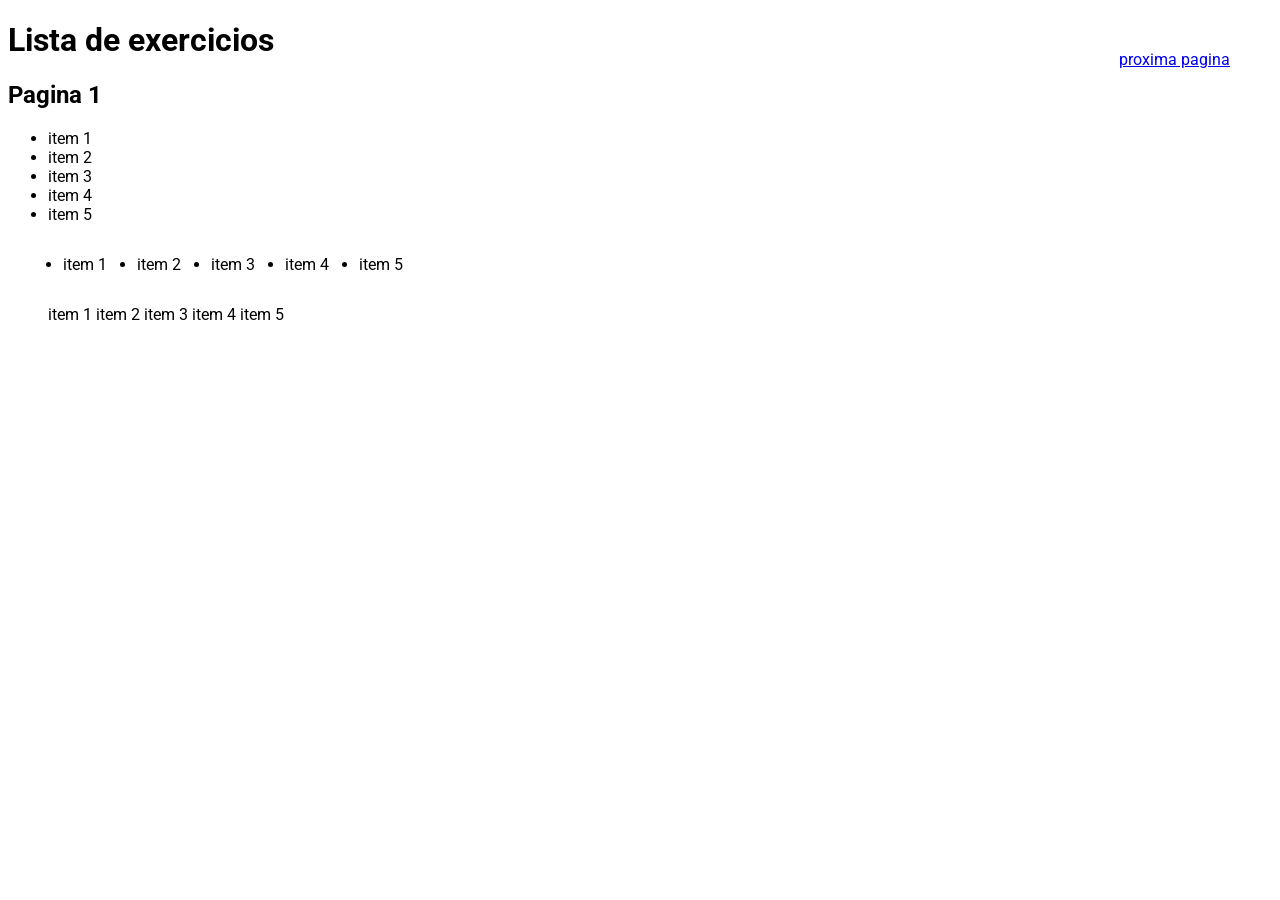
<file: aula-12/pagina1/index.html>
<!DOCTYPE html>
<html lang="en">
<head>
    <meta charset="UTF-8">
    <meta http-equiv="X-UA-Compatible" content="IE=edge">
    <meta name="viewport" content="width=device-width, initial-scale=1.0">
    <link rel="stylesheet" href="style/style.css">
    <title>Pagina 1</title>
</head>
<body>
    <div class="titulo">
    <h1>Lista de exercicios</h1>
    <h2>Pagina 1</h2>
    </div>
    <div class="proxima-pagina">
        <a href="/pagina2/index.html">proxima pagina</a>
    </div>
    <div class="tudo">
            <ul class="itens-1">
                <li>item 1</li>
                <li>item 2</li>
                <li>item 3</li>
                <li>item 4</li>
                <li>item 5</li>
            </ul>
            <ul class="itens-2">
                <li>item 1</li>
                <li>item 2</li>
                <li>item 3</li>
                <li>item 4</li>
                <li>item 5</li>
            </ul>
            <ul class="itens-3">
                <span>item 1</span>
                <span>item 2</span>
                <span>item 3</span>
                <span>item 4</span>
                <span>item 5</span>
            </ul>
    </div>
</body>
</html>
</file>
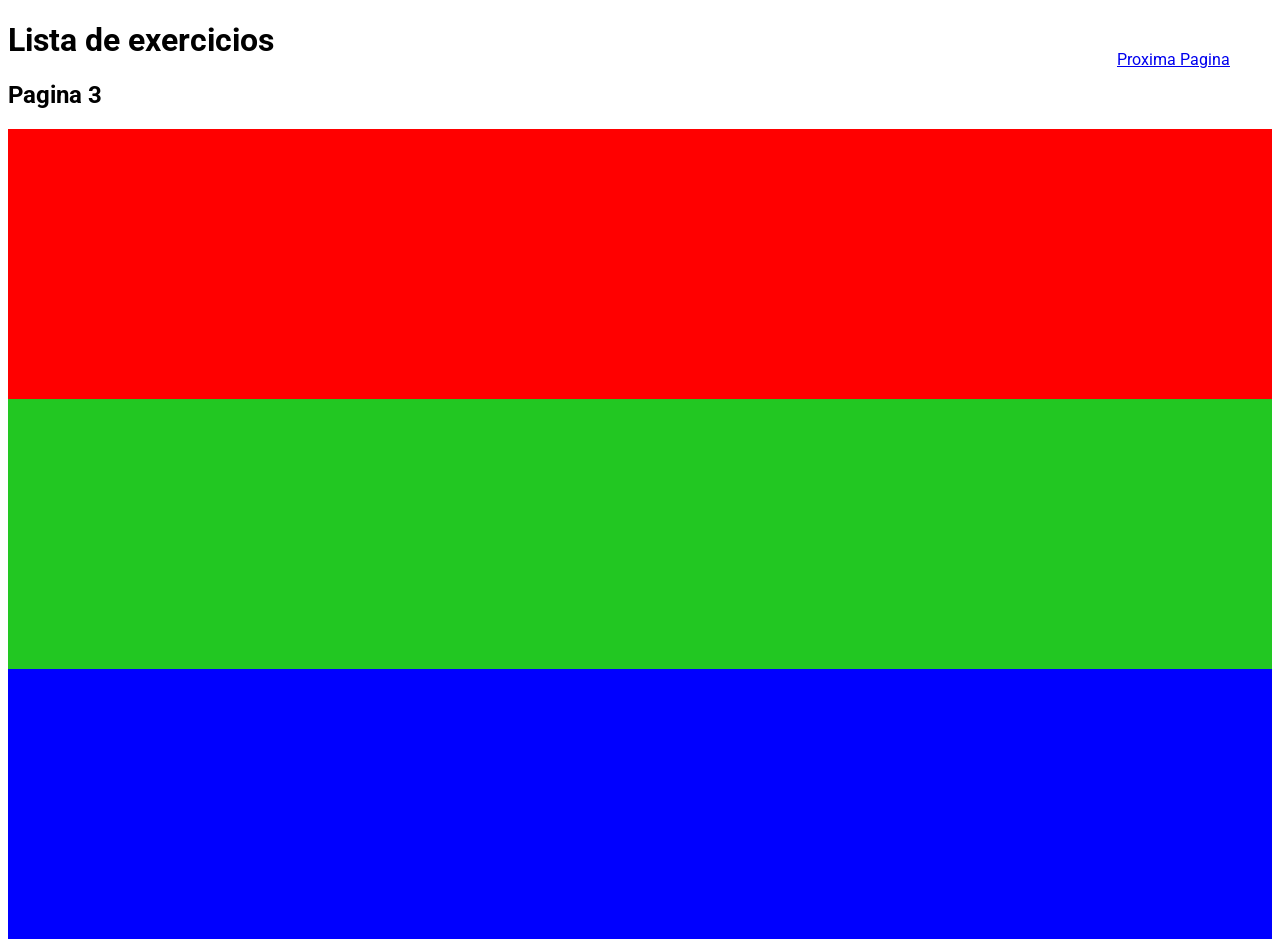
<file: aula-12/pagina3/index.html>
<!DOCTYPE html>
<html lang="pt-br">
<head>
    <meta charset="UTF-8">
    <meta http-equiv="X-UA-Compatible" content="IE=edge">
    <meta name="viewport" content="width=device-width, initial-scale=1.0">
    <link rel="stylesheet" href="style/style.css">
    <title>Pagina 3</title>
</head>
<body>
        <h1>Lista de exercicios</h1>
        <h2>Pagina 3</h2>
        <div class="proxima-pagina">
            <a href="/pagina4/index.html">Proxima Pagina</a>
            </div>
        <div class="red"></div>
        <div class="green"></div>
        <div class="blue"></div>
</body>
</html>
</file>
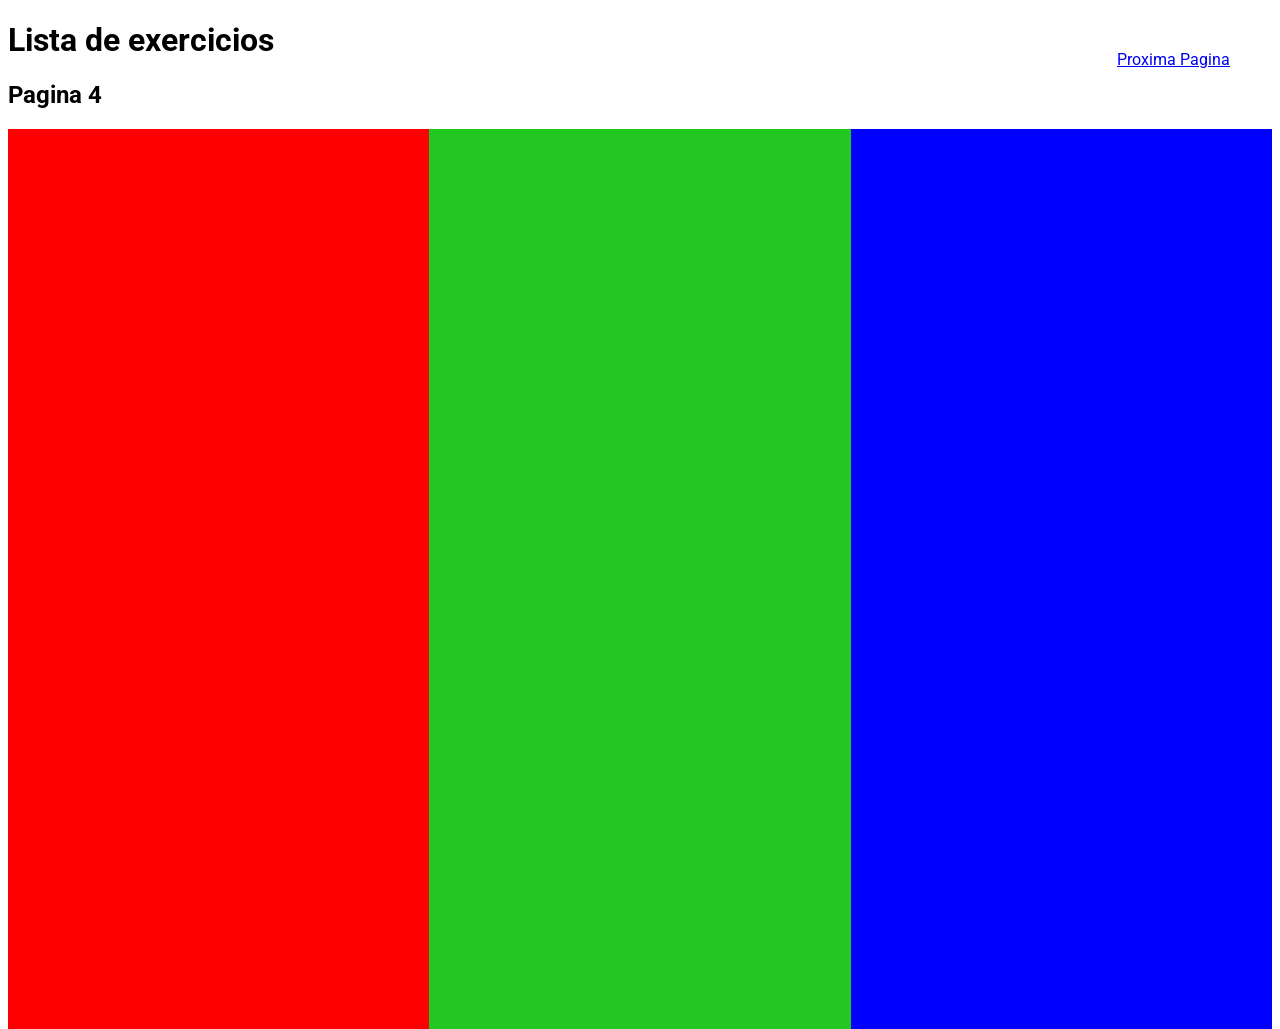
<file: aula-12/pagina4/index.html>
<!DOCTYPE html>
<html lang="pt-br">
<head>
    <meta charset="UTF-8">
    <meta http-equiv="X-UA-Compatible" content="IE=edge">
    <meta name="viewport" content="width=device-width, initial-scale=1.0">
    <link rel="stylesheet" href="style/style.css">
    <title>Pagina 4</title>
</head>
<body>
        <h1>Lista de exercicios</h1>
        <h2>Pagina 4</h2>
        <div class="proxima-pagina">
            <a href="/pagina5/index.html">Proxima Pagina</a>
            </div>
            <div class="flex">
        <div class="red"></div>
        <div class="green"></div>
        <div class="blue"></div>
        </div>
</body>
</html>
</file>
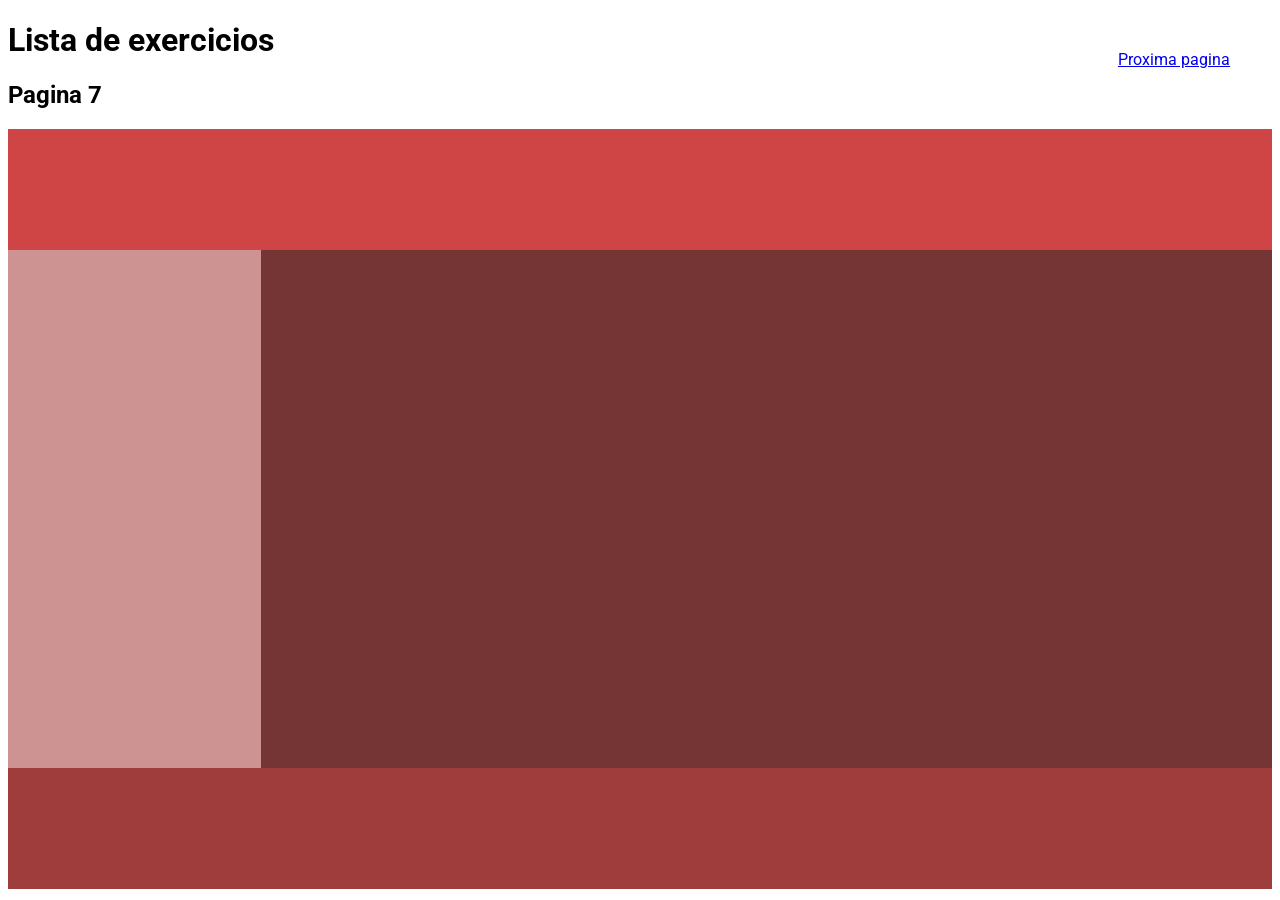
<file: aula-12/pagina7/index.html>
<!DOCTYPE html>
<html lang="pt-br">
<head>
    <meta charset="UTF-8">
    <meta http-equiv="X-UA-Compatible" content="IE=edge">
    <meta name="viewport" content="width=device-width, initial-scale=1.0">
    <link rel="stylesheet" href="style/style.css">
    <title>Pagina 7</title>
</head>
<body>
    <h1>Lista de exercicios</h1>
    <h2>Pagina 7</h2>
    <div class="proxima-pagina">
    <a href="/pagina8/index.html">Proxima pagina</a>
    </div>
    <div class="cima"></div>
    <div class="cria">
    <div class="esquerda"></div>
    <div class="direita"></div>
    </div>
    <div class="baixo"></div>
</body>
</html>
</file>
<file: aula-12/pagina1/style/style.css>
@import url('https://fonts.googleapis.com/css2?family=Roboto:wght@300&display=swap');
body{
    font-family: 'Roboto', sans-serif;
}
.itens-1{
    display: flex;
    flex-direction: column;
}
.itens-2{
    display: flex;
}

.itens-2 > li{
    margin: 15px;
}
.proxima-pagina{
    position: absolute;
    right: 50px;
    top: 50px;
}
</file>
<file: aula-12/pagina3/style/style.css>
@import url('https://fonts.googleapis.com/css2?family=Roboto:wght@300&display=swap');
html, body{
    font-family: 'Roboto', sans-serif;
    height: 100%;
}
.proxima-pagina{
    position: absolute;
    right: 50px;
    top: 50px;
}
.red{
    background-color: red;
    width: 100%;
    height: 30%;
}
.green{
    background-color: rgb(34, 199, 34);
    width: 100%;
    height: 30%;
}
.blue{
    background-color: blue;
    width: 100%;
    height: 30%;
}
</file>
<file: aula-12/pagina4/style/style.css>
@import url('https://fonts.googleapis.com/css2?family=Roboto:wght@300&display=swap');
html, body{
    font-family: 'Roboto', sans-serif;
    height: 100%;
}
.proxima-pagina{
    position: absolute;
    right: 50px;
    top: 50px;
}
.red{
    background-color: red;
    width: 100%;
    height: 100%;
}
.green{
    background-color: rgb(34, 199, 34);
    width: 100%;
    height: 100%;
}
.blue{
    background-color: blue;
    width: 100%;
    height: 100%;
}
.flex{
    display: flex;
    height: 100%;
}
</file>
<file: aula-12/pagina7/style/style.css>
@import url('https://fonts.googleapis.com/css2?family=Roboto:wght@300&display=swap');
html, body{
    font-family: 'Roboto', sans-serif;
    height: 98%;
}
.proxima-pagina{
    position: absolute;
    right: 50px;
    top: 50px;
}
.cima{
    background-color: #cf4545;
    height: 14%;
    width: 100%;
}
.esquerda{
    background-color: #cd9292;
    width: 20%;
    height: 100%;
}
.direita{
    background-color: #753535;
    width: 80%;
    height: 100%;
}
.baixo{
    background-color: #9f3d3d;
    height: 14%;
}
.cria{
    display: flex;
    height: 60%;
    width: 100%;
}
</file>
